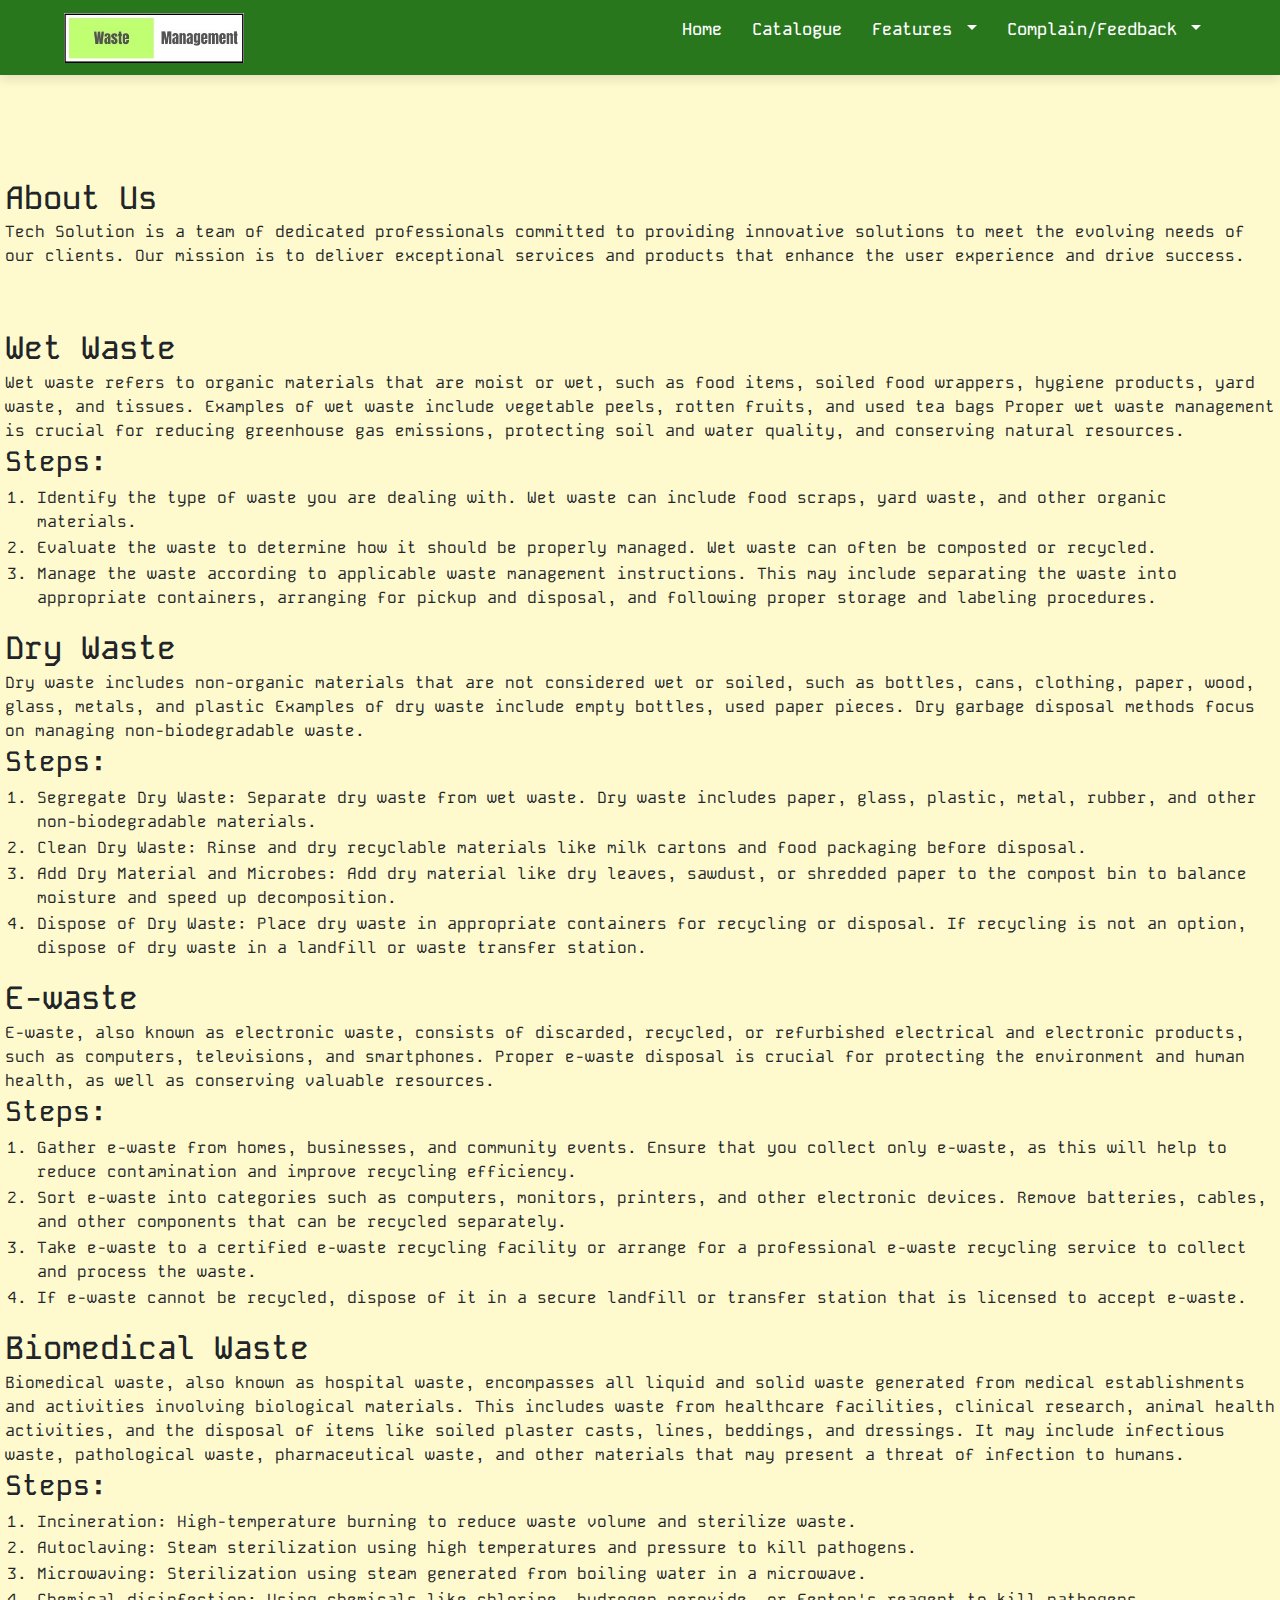
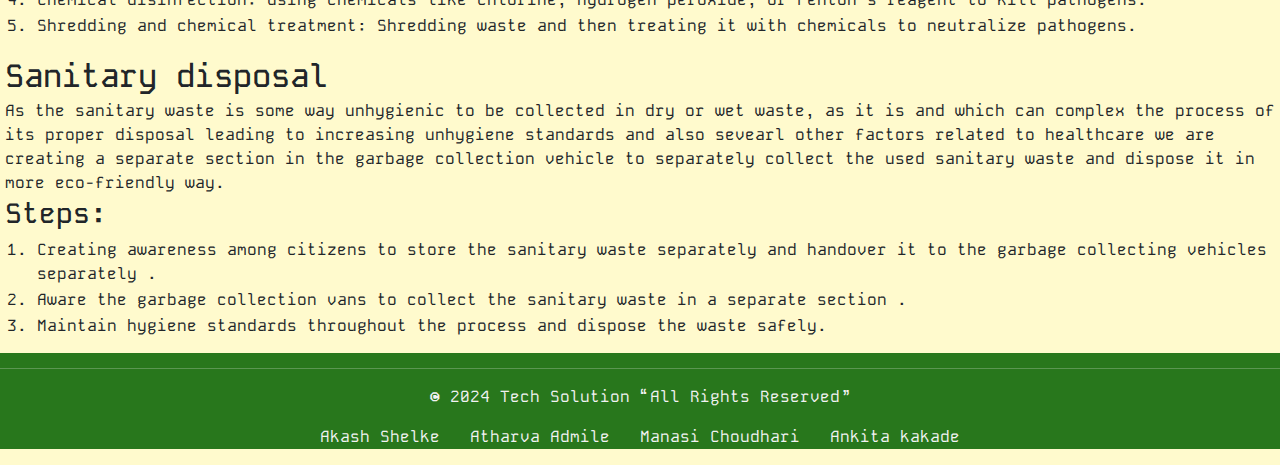
<file: catalogue.html>
<!DOCTYPE html>
<html lang="en" dir="ltr">

<head>
    <meta charset="UTF-8">
    <title>waste Management System</title>
    <link rel="stylesheet" href="style.css">
    <link rel="stylesheet" href="https://cdnjs.cloudflare.com/ajax/libs/font-awesome/5.15.2/css/all.min.css" />
    <meta name="viewport" content="width=device-width, initial-scale=1.0">
    <link rel="preconnect" href="https://fonts.googleapis.com">
    <link rel="preconnect" href="https://fonts.gstatic.com" crossorigin>
    <link href="https://fonts.googleapis.com/css2?family=Kode+Mono:wght@400..700&display=swap" rel="stylesheet">
    <link href="https://cdn.jsdelivr.net/npm/bootstrap@5.3.0-alpha1/dist/css/bootstrap.min.css" rel="stylesheet">
    <style>
        body {
            margin: 0;
            padding: 0;
            background-color: lemonchiffon;
        }

        #about {
            margin-top: 100px;
            margin-bottom: 50px;
        }

        section {
            padding: 5px;
            margin: 5px 0;
            background-color: lemonchiffon;
        }

        section h2 {
            margin-bottom: 2px;
        }

        section p {
            margin-bottom: 2px;
        }

        section ol {
            margin-bottom: 5px;
        }

        section ol li {
            margin-bottom: 2px;
        }
    </style>
</head>

<body>
    <nav>
        <div class="navbar">
            <div class="logo"><img src="logo.jpg" alt="logo"></div>
            <ul class="menu">
                <li><a href="/index.html">Home</a></li>
                <li><a href="/catalogue.html">Catalogue</a></li>
                <li class="nav-item dropdown">
                    <a class="nav-link dropdown-toggle" href="#" id="navbarDropdown" role="button"
                        data-bs-toggle="dropdown" aria-expanded="false">
                        Features
                    </a>
                    <ul class="dropdown-menu" aria-labelledby="navbarDropdown">
                        <li><a class="dropdown-item" href="/action.html">live tracking system</a></li>
                        <li><a class="dropdown-item" href="/ngos.html">NGO's</a></li>
                        <li><a class="dropdown-item" href="featurs.pdf">Website Features</a>
                        </li>
                        <li class="dropdown-item" style="color: black;">QR CODE<img class="dropdown-item"
                                src="QR CODE.png"></li>
                    </ul>
                </li>

                <li class="nav-item dropdown">
                    <a class="nav-link dropdown-toggle" href="#" id="navbarDropdown" role="button"
                        data-bs-toggle="dropdown" aria-expanded="false">
                        Complain/Feedback
                    </a>
                    <ul class="dropdown-menu" aria-labelledby="navbarDropdown">
                        <li><a class="dropdown-item" href="/complaint_form.html">Complain box</a></li>
                        <li><a class="dropdown-item" href="/feedback_form.html">Feedback</a></li>
                    </ul>
                </li>
            </ul>
        </div>
    </nav>
    <section id="about">
        <h2>About Us</h2>
        <p>
            Tech Solution is a team of dedicated professionals committed to providing innovative solutions to meet the
            evolving needs of our clients. Our mission is to deliver exceptional services and products that enhance the
            user experience and drive success.
        </p>
    </section>

    <section id="wet-waste">
        <h2>Wet Waste</h2>
        <p>
            Wet waste refers to organic materials that are moist or wet, such as food items, soiled food wrappers,
            hygiene products, yard waste, and tissues. Examples of wet waste include vegetable peels, rotten fruits, and
            used tea bags Proper wet waste management is crucial for reducing greenhouse gas emissions, protecting soil
            and water quality, and conserving natural resources.
        </p>
        <h3>Steps:</h3>
        <ol>
            <li>Identify the type of waste you are dealing with. Wet waste can include food scraps, yard waste, and
                other organic materials.</li>
            <li>Evaluate the waste to determine how it should be properly managed. Wet waste can often be composted or
                recycled.</li>
            <li>Manage the waste according to applicable waste management instructions. This may include separating the
                waste into appropriate containers, arranging for pickup and disposal, and following proper storage and
                labeling procedures.</li>
        </ol>
    </section>


    <section id="dry-waste">
        <h2>Dry Waste</h2>
        <p>
            Dry waste includes non-organic materials that are not considered wet or soiled, such as bottles, cans,
            clothing, paper, wood, glass, metals, and plastic Examples of dry waste include empty bottles, used paper
            pieces. Dry garbage disposal methods focus on managing non-biodegradable waste.
        </p>
        <h3>Steps:</h3>
        <ol>
            <li>Segregate Dry Waste: Separate dry waste from wet waste. Dry waste includes paper, glass, plastic, metal,
                rubber, and other non-biodegradable materials.</li>
            <li>Clean Dry Waste: Rinse and dry recyclable materials like milk cartons and food packaging before
                disposal.</li>
            <li>Add Dry Material and Microbes: Add dry material like dry leaves, sawdust, or shredded paper to the
                compost bin to balance moisture and speed up decomposition.</li>
            <li>Dispose of Dry Waste: Place dry waste in appropriate containers for recycling or disposal. If recycling
                is not an option, dispose of dry waste in a landfill or waste transfer station.</li>
        </ol>
    </section>

    <section id="e-waste">
        <h2>E-waste</h2>
        <p>
            E-waste, also known as electronic waste, consists of discarded, recycled, or refurbished electrical and
            electronic products, such as computers, televisions, and smartphones. Proper e-waste disposal is crucial for
            protecting the environment and human health, as well as conserving valuable resources.
        </p>
        <h3>Steps:</h3>
        <ol>
            <li>Gather e-waste from homes, businesses, and community events. Ensure that you collect only e-waste, as
                this will help to reduce contamination and improve recycling efficiency.</li>
            <li>Sort e-waste into categories such as computers, monitors, printers, and other electronic devices. Remove
                batteries, cables, and other components that can be recycled separately.</li>
            <li>Take e-waste to a certified e-waste recycling facility or arrange for a professional e-waste recycling
                service to collect and process the waste.</li>
            <li>If e-waste cannot be recycled, dispose of it in a secure landfill or transfer station that is licensed
                to accept e-waste.</li>
        </ol>
    </section>


    <section id="biomedical-waste">
        <h2>Biomedical Waste</h2>
        <p>
            Biomedical waste, also known as hospital waste, encompasses all liquid and solid waste generated from
            medical establishments and activities involving biological materials. This includes waste from healthcare
            facilities, clinical research, animal health activities, and the disposal of items like soiled plaster
            casts, lines, beddings, and dressings. It may include infectious waste, pathological waste, pharmaceutical
            waste, and other materials that may present a threat of infection to humans.
        </p>
        <h3>Steps:</h3>
        <ol>
            <li>Incineration: High-temperature burning to reduce waste volume and sterilize waste.</li>
            <li>Autoclaving: Steam sterilization using high temperatures and pressure to kill pathogens.</li>
            <li>Microwaving: Sterilization using steam generated from boiling water in a microwave.</li>
            <li>Chemical disinfection: Using chemicals like chlorine, hydrogen peroxide, or Fenton's reagent to kill
                pathogens.</li>
            <li>Shredding and chemical treatment: Shredding waste and then treating it with chemicals to neutralize
                pathogens.</li>
        </ol>
    </section>

    <section id="sanitary_disposal">
        <h2> Sanitary disposal</h2>
        <p>
            As the sanitary waste is some way unhygienic to be collected in dry or wet waste, as it is and which
            can complex the process of its proper disposal leading to increasing unhygiene standards and also
            sevearl other factors related to healthcare we are creating a separate section in the garbage
            collection vehicle to separately collect the used sanitary waste and dispose it in more eco-friendly
            way.
        </p>
        <h3>Steps:</h3>
        <ol>
            <li>Creating awareness among citizens to store the sanitary waste separately and handover it to the
                garbage collecting vehicles separately .</li>
            <li>Aware the garbage collection vans to collect the sanitary waste in a separate section .</li>
            <li>Maintain hygiene standards throughout the process and dispose the waste safely. </li>
        </ol>
    </section>
    <footer>
        <hr>
        <p>© 2024 Tech Solution “All Rights Reserved”</p>
        <ul>
            <li>Akash Shelke</li>
            <li>Atharva Admile</li>
            <li>Manasi Choudhari</li>
            <li>Ankita kakade</li>
        </ul>
    </footer>

    <script src="https://cdn.jsdelivr.net/npm/bootstrap@5.3.0-alpha1/dist/js/bootstrap.bundle.min.js"></script>
</body>

</html>
</file>
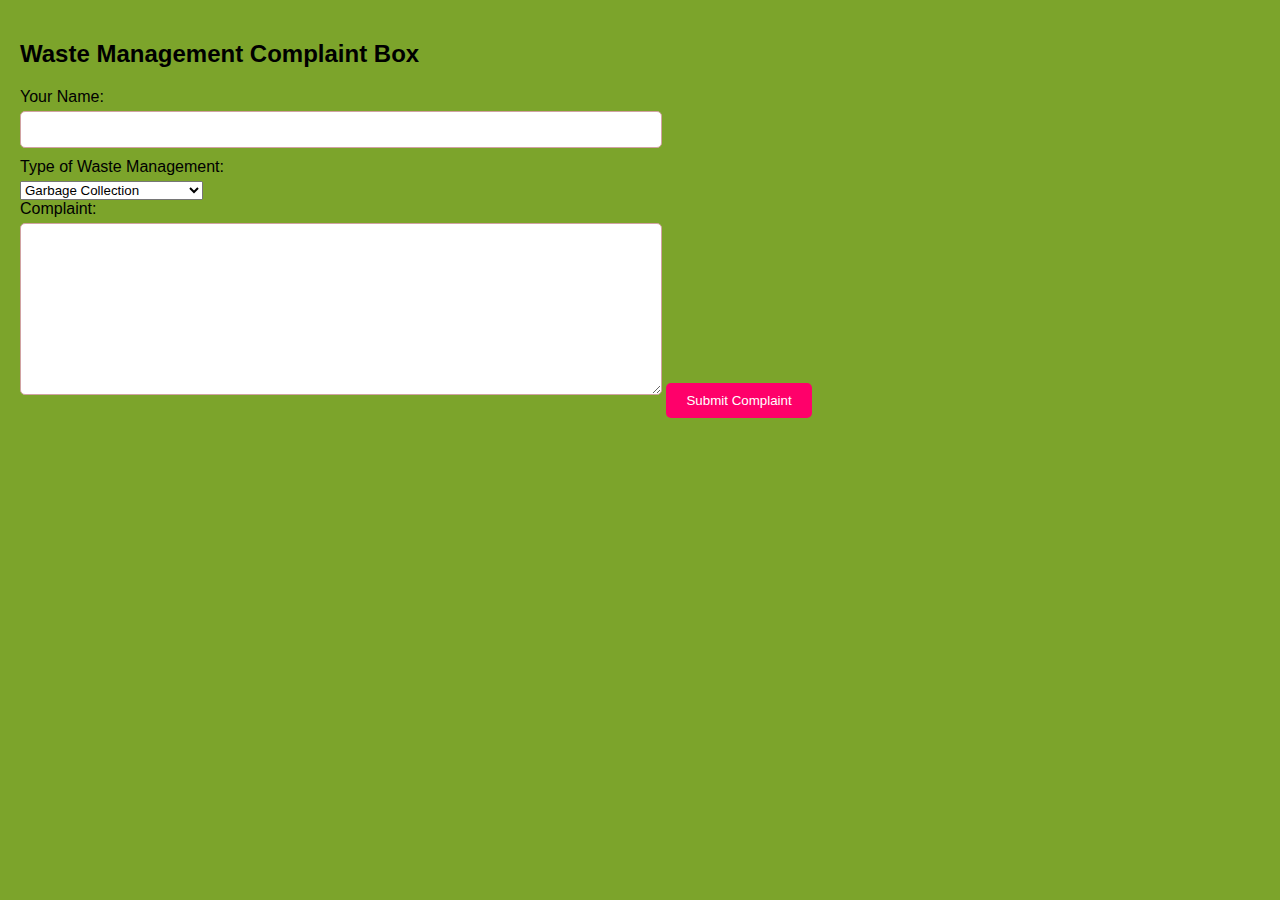
<file: complaint_form.html>
<!DOCTYPE html>
<html lang="en">

<head>
    <meta charset="UTF-8">
    <meta name="viewport" content="width=device-width, initial-scale=1.0">
    <title>Waste Management Complaint Box</title>
    <style>
        body {
            font-family: Arial, sans-serif;
            margin: 0;
            padding: 20px;
            background-color: rgb(124, 164, 43);
        }

        h2 {
            margin-bottom: 20px;
        }

        label {
            display: block;
            margin-bottom: 5px;
        }

        input[type="text"],
        textarea {
            width: 50%;
            padding: 10px;
            margin-bottom: 10px;
            border-radius: 5px;
            border: 1px solid #d1a2a2;
        }

        textarea {
            resize: vertical;
            height: 150px;
        }

        button {
            padding: 10px 20px;
            background-color: #ff006a;
            color: #fff;
            border: none;
            border-radius: 5px;
            cursor: pointer;
        }

        button:hover {
            background-color: #377d8b;
        }
    </style>
</head>

<body>

    <h2>Waste Management Complaint Box</h2>

    <form id="complaintForm">
        <label for="name">Your Name:</label>
        <input type="text" id="name" name="name" required>

        <label for="type">Type of Waste Management:</label>
        <select id="type" name="type">
            <option value="Garbage Collection">Garbage Collection</option>
            <option value="Recycling">Recycling</option>
            <option value="Composting">Composting</option>
            <option value="Hazardous Waste Disposal">Hazardous Waste Disposal</option>
        </select>

        <label for="complaint">Complaint:</label>
        <textarea id="complaint" name="complaint" required></textarea>

        <button type="submit">Submit Complaint</button>
    </form>

    <script>
        document.getElementById('complaintForm').addEventListener('submit', function (event) {
            event.preventDefault();

            var formData = new FormData(this);

            var jsonObject = {};
            formData.forEach(function (value, key) {
                jsonObject[key] = value;
            });


            console.log(jsonObject);

            alert('Thank you for your complaint. We will address the issue as soon as possible.');

            this.reset();
        });
    </script>

</body>

</html>
</file>
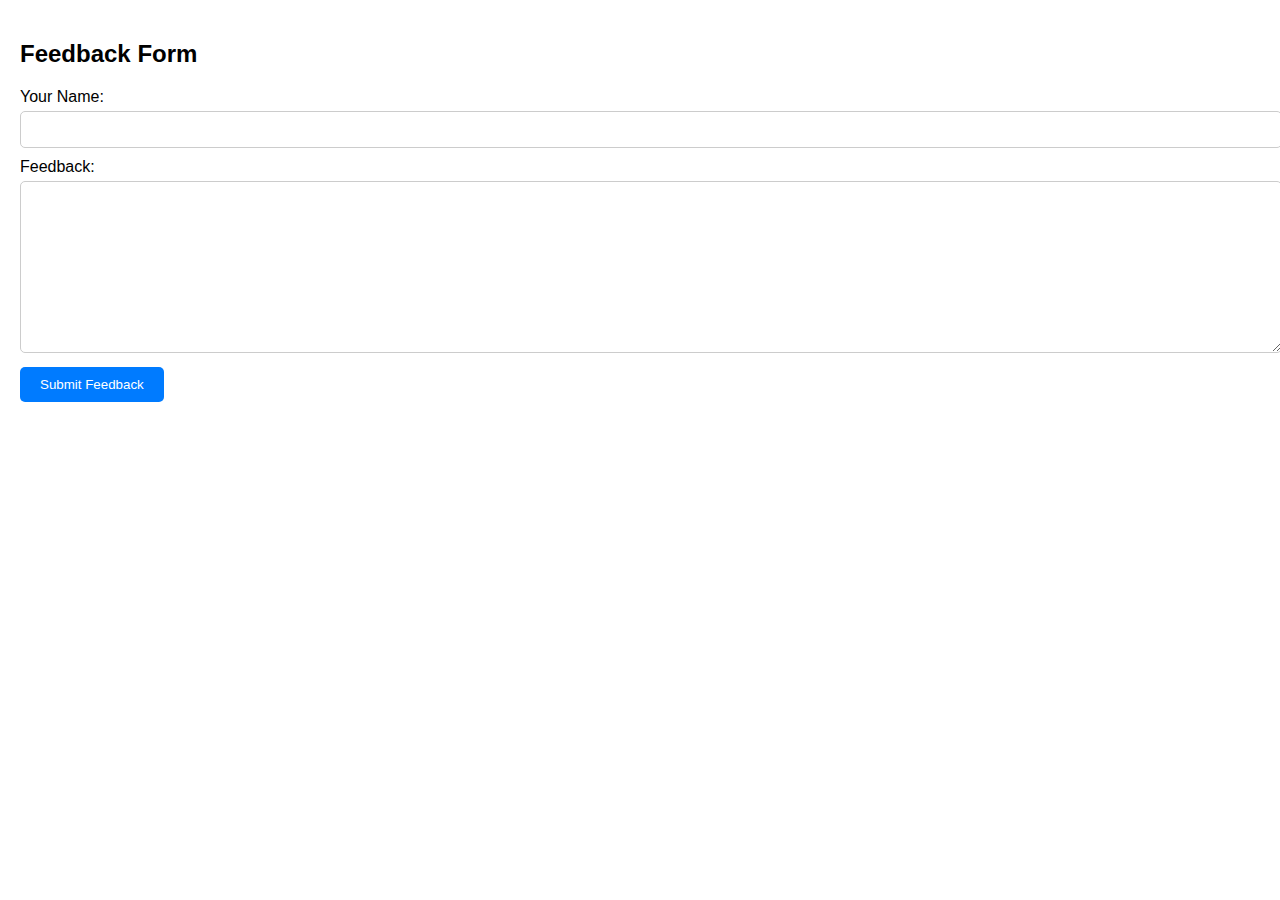
<file: feedback_form.html>
<!DOCTYPE html>
<html lang="en">

<head>
    <meta charset="UTF-8">
    <meta name="viewport" content="width=device-width, initial-scale=1.0">
    <title>Feedback Form</title>
    <style>
        body {
            font-family: Arial, sans-serif;
            margin: 0;
            padding: 20px;
        }

        h2 {
            margin-bottom: 20px;
        }

        label {
            display: block;
            margin-bottom: 5px;
        }

        input[type="text"],
        textarea {
            width: 100%;
            padding: 10px;
            margin-bottom: 10px;
            border-radius: 5px;
            border: 1px solid #ccc;
        }

        textarea {
            resize: vertical;
            height: 150px;
        }

        button {
            padding: 10px 20px;
            background-color: #007bff;
            color: #fff;
            border: none;
            border-radius: 5px;
            cursor: pointer;
        }

        button:hover {
            background-color: #0056b3;
        }
    </style>
</head>

<body>

    <h2>Feedback Form</h2>

    <form id="feedbackForm">
        <label for="name">Your Name:</label>
        <input type="text" id="name" name="name" required>

        <label for="feedback">Feedback:</label>
        <textarea id="feedback" name="feedback" required></textarea>

        <button type="submit">Submit Feedback</button>
    </form>

    <script>

        document.getElementById('feedbackForm').addEventListener('submit', function (event) {
            event.preventDefault();


            var name = document.getElementById('name').value;
            var feedback = document.getElementById('feedback').value;


            var feedbackObj = {
                name: name,
                feedback: feedback
            };


            if (typeof (Storage) !== "undefined") {

                var existingFeedback = JSON.parse(localStorage.getItem('feedback')) || [];


                existingFeedback.push(feedbackObj);


                localStorage.setItem('feedback', JSON.stringify(existingFeedback));


                alert('Thank you for your feedback!');

                document.getElementById('feedbackForm').reset();
            } else {
                alert('Local storage is not supported in your browser. Feedback cannot be saved.');
            }
        });
    </script>

</body>

</html>
</file>
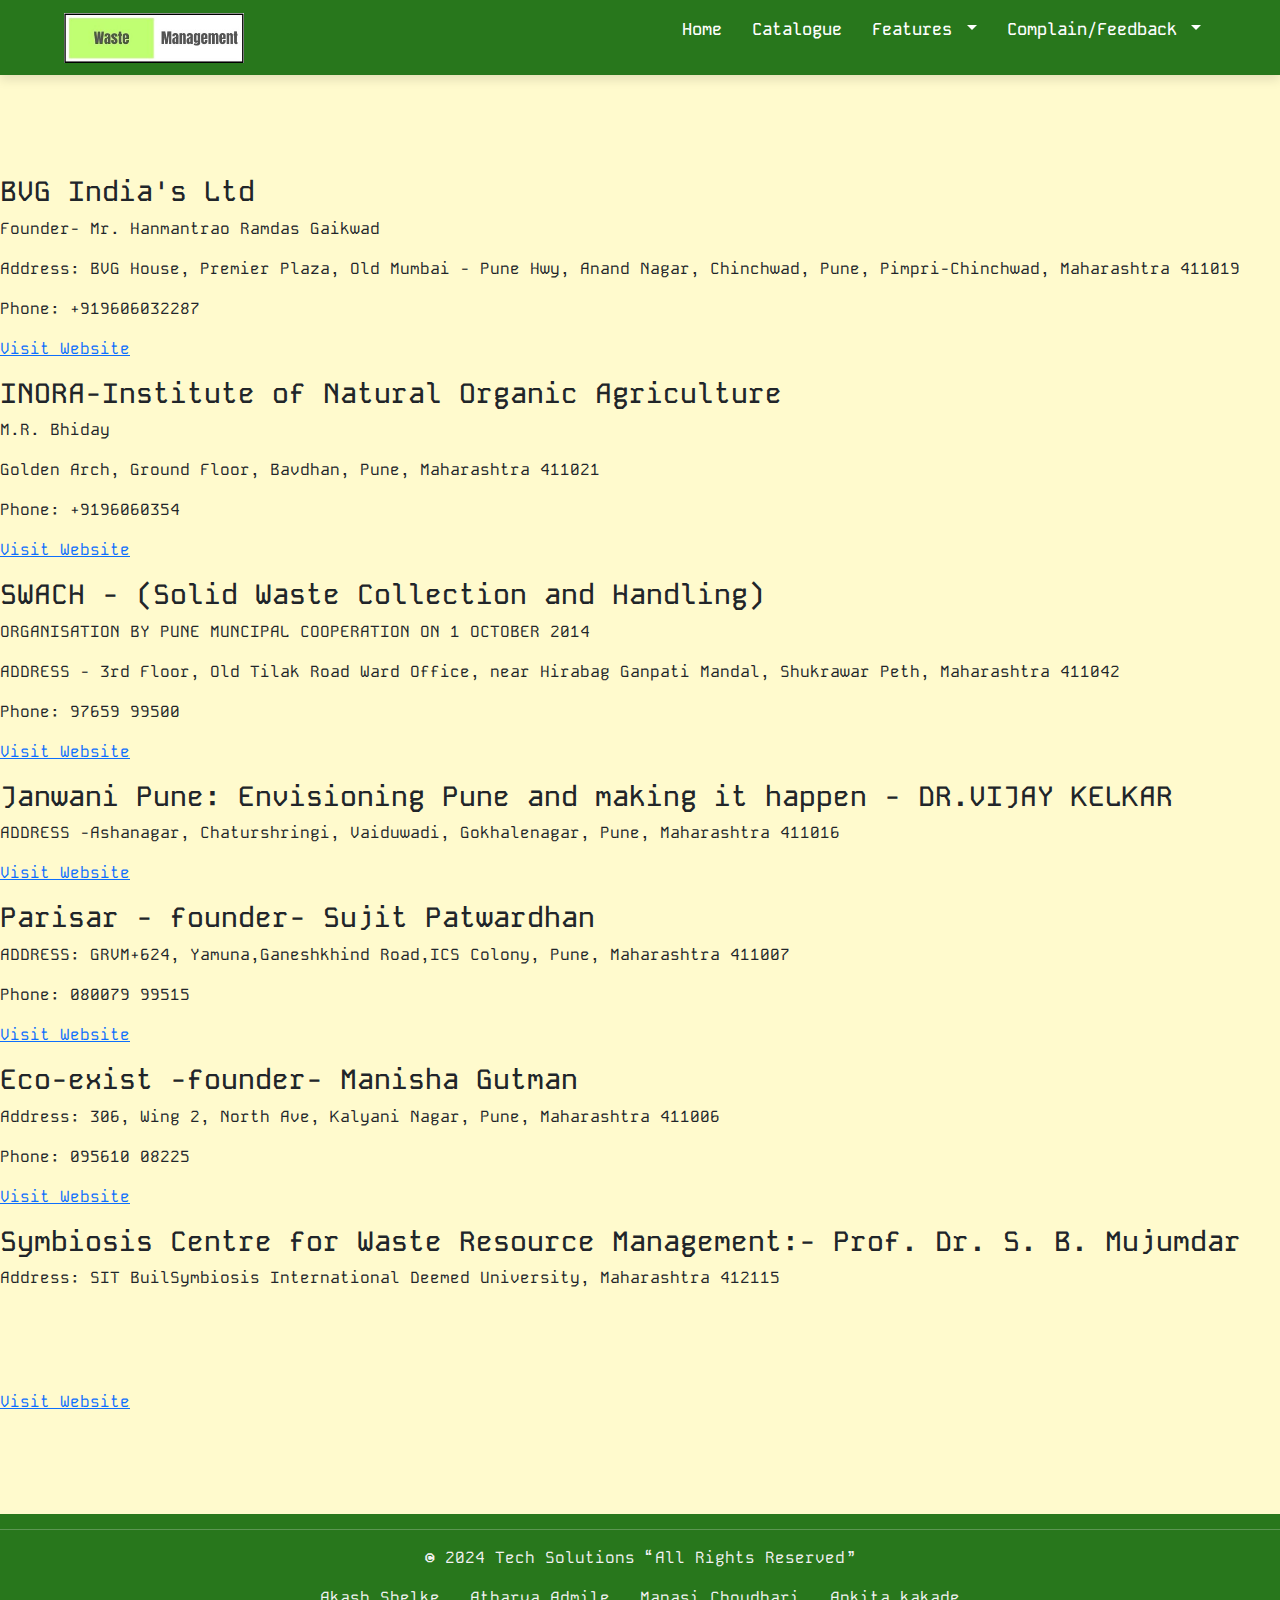
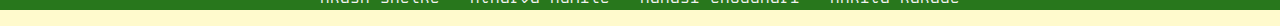
<file: ngos.html>
<!DOCTYPE html>
<html lang="en" dir="ltr">

<head>
    <meta charset="UTF-8">
    <title>Waste Management System</title>
    <link rel="stylesheet" href="style.css">
    <link rel="stylesheet" href="https://cdnjs.cloudflare.com/ajax/libs/font-awesome/5.15.2/css/all.min.css" />
    <meta name="viewport" content="width=device-width, initial-scale=1.0">
    <link rel="preconnect" href="https://fonts.googleapis.com">
    <link rel="preconnect" href="https://fonts.gstatic.com" crossorigin>
    <link href="https://fonts.googleapis.com/css2?family=Kode+Mono:wght@400..700&display=swap" rel="stylesheet">
    <link href="https://cdn.jsdelivr.net/npm/bootstrap@5.3.0-alpha1/dist/css/bootstrap.min.css" rel="stylesheet">
    <link rel="preconnect" href="https://fonts.googleapis.com">
    <link rel="preconnect" href="https://fonts.gstatic.com" crossorigin>
    <link
        href="https://fonts.googleapis.com/css2?family=DM+Serif+Display:ital@0;1&family=Kode+Mono:wght@400..700&display=swap"
        rel="stylesheet">
    <style>
        body {
            margin: 0;
            padding: 0;
            background-color: lemonchiffon;
        }

        .content {
            margin-top: 100px;
        }

        .container {
            max-width: 1200px;
            margin: 0 auto;
            padding: 20px;
        }

        .ngo-card3 p {
            margin-bottom: 100px;
        }

        .header {
            display: flex;
            justify-content: space-between;
            align-items: center;
            margin-bottom: 20px;
        }
    </style>
</head>

<body>
    <nav>
        <div class="navbar">
            <div class="logo"><img src="logo.jpg" alt="logo"></div>
            <ul class="menu">
                <li><a href="/index.html">Home</a></li>
                <li><a href="/catalogue.html">Catalogue</a></li>
                <li class="nav-item dropdown">
                    <a class="nav-link dropdown-toggle" href="#" id="navbarDropdown" role="button"
                        data-bs-toggle="dropdown" aria-expanded="false">
                        Features
                    </a>
                    <ul class="dropdown-menu" aria-labelledby="navbarDropdown">
                        <li><a class="dropdown-item" href="/action.html">live tracking system</a></li>
                        <li><a class="dropdown-item" href="/ngos.html">NGO's</a></li>
                        <li><a class="dropdown-item" href="featurs.pdf">Website Features</a>
                        </li>
                        <li class="dropdown-item" style="color: black;">QR CODE<img class="dropdown-item"
                                src="QR CODE.png">
                        </li>
                    </ul>
                </li>

                <li class="nav-item dropdown">
                    <a class="nav-link dropdown-toggle" href="#" id="navbarDropdown" role="button"
                        data-bs-toggle="dropdown" aria-expanded="false">
                        Complain/Feedback
                    </a>
                    <ul class="dropdown-menu" aria-labelledby="navbarDropdown">
                        <li><a class="dropdown-item" href="/complaint_form.html">Complain box</a></li>
                        <li><a class="dropdown-item" href="/feedback_form.html">Feedback</a></li>
                    </ul>
                </li>
            </ul>
        </div>
    </nav>
    <div class="content">
        <div class="ngo-card">
            <h3>BVG India's Ltd</h3>
            <p>Founder- Mr. Hanmantrao Ramdas Gaikwad</p>
            <p>Address: BVG House, Premier Plaza, Old Mumbai - Pune Hwy, Anand Nagar, Chinchwad, Pune, Pimpri-Chinchwad,
                Maharashtra 411019</p>
            <p>Phone: +919606032287</p>
            <p><a href="https://bvgindia.com/">Visit Website</a></p>
        </div>

        <div class="ngo-card">
            <h3>INORA-Institute of Natural Organic Agriculture</h3>
            <p>M.R. Bhiday</p>
            <p>Golden Arch, Ground Floor, Bavdhan, Pune, Maharashtra 411021</p>
            <p>Phone: +9196060354</p>
            <p><a href="https://inora.org/">Visit Website</a></p>
        </div>

        <div class="ngo-card">
            <h3>SWACH - (Solid Waste Collection and Handling)</h3>
            <p>ORGANISATION BY PUNE MUNCIPAL COOPERATION ON 1 OCTOBER 2014</p>
            <p>ADDRESS - 3rd Floor, Old Tilak Road Ward Office, near Hirabag Ganpati Mandal, Shukrawar Peth, Maharashtra
                411042</p>
            <p>Phone: 97659 99500</p>
            <p><a href="https://swachpune.org/">Visit Website</a></p>
        </div>

        <div class="ngo-card">
            <h3>Janwani Pune: Envisioning Pune and making it happen - DR.VIJAY KELKAR</h3>
            <p>ADDRESS -Ashanagar, Chaturshringi, Vaiduwadi, Gokhalenagar, Pune, Maharashtra 411016</p>
            <p><a href="https://janwani.org/">Visit Website</a></p>
        </div>

        <div class="ngo-card">
            <h3>Parisar - founder- Sujit Patwardhan</h3>
            <p>ADDRESS: GRVM+624, Yamuna,Ganeshkhind Road,ICS Colony, Pune, Maharashtra 411007</p>
            <p>Phone: 080079 99515</p>
            <p><a href="https://parisar.org/">Visit Website</a></p>
        </div>

        <div class="ngo-card">
            <h3>Eco-exist -founder- Manisha Gutman</h3>
            <p>Address: 306, Wing 2, North Ave, Kalyani Nagar, Pune, Maharashtra 411006</p>
            <p>Phone: 095610 08225</p>
            <p><a href="https://ecoexist.in/">Visit Website</a></p>
        </div>

        <div class="ngo-card3">
            <h3>Symbiosis Centre for Waste Resource Management:- Prof. Dr. S. B. Mujumdar</h3>
            <p>Address: SIT BuilSymbiosis International Deemed University, Maharashtra 412115</p>
            <p><a href="https://www.symbiosis.ac.in/">Visit Website</a></p>
        </div>
        <footer>
            <hr>
            <p>© 2024 Tech Solutions “All Rights Reserved”</p>
            <ul>
                <li>Akash Shelke</li>
                <li>Atharva Admile</li>
                <li>Manasi Choudhari</li>
                <li>Ankita kakade</li>
            </ul>
        </footer>
</body>

</html>
</file>
<file: style.css>
* {
  margin: 0;
  padding: 0;
  box-sizing: border-box;
  font-family: "Kode Mono", monospace;
}
.logo img {
    max-height: 50px; 
    margin-right: 20px 20px; 
}
body {
  margin: 0;
  padding: 0;
  background-color:  lemonchiffon;
}

nav {
  /* position: fixed; */
  left: 0;
  top: 0;
  width: 100%;
  height: 75px;
  background:rgb(40, 119, 28);
  box-shadow: 0 5px 10px rgba(0, 0, 0, 0.1);
}

nav .navbar {
  display: flex;
  align-items: center;
  justify-content: space-between;
  height: 100%;
  max-width: 90%;
  background:rgb(40, 119, 28);
  margin: auto;
}

nav .navbar .logo a {
  color: #fff;
  font-size: 27px;
  font-weight: 600;
  text-decoration: none;
}

nav .navbar .menu {
  display: flex;
}

.navbar .menu li {
  list-style: none;
  margin: 0 15px;
}

.navbar .menu li a {
  color: #fff;
  font-size: 17px;
  font-weight: 500;
  text-decoration: none;
}


.dropdown {
  position: relative;
}

.dropdown-content {
  display: none;
  position: absolute;
  min-width: 160px;
  box-shadow: 0 8px 16px 0 rgba(0, 0, 0, 0.2);
  z-index: 1;
}

.dropdown-content a {
  background:rgb(40, 119, 28);
  padding: 12px 16px;
  text-decoration: none;
  display: block;
}

.dropdown-menu.show {
  background:rgb(40, 119, 28);
}

.dropdown:hover .dropdown-content {
  display: block;
}

.dropdown-menu {
  background: #21de99;
}

.dropdown-menu li:hover a {
  color: #0ba920;
}
footer {
  /* position: fixed; */
  bottom: 0;
  width: 100%;
  padding-top: 15px; 
  background: rgb(40, 119, 28);
  color: #f2f2f2;
  text-align: center;
}

footer hr {
  margin-top: 0; 
}

footer ul {
  list-style: none;
  padding: 0;
}

footer ul li {
  display: inline;
  margin: 0 10px;
}

.container {
    width: 80%;
    margin: 100px auto 0;
    padding: 20px;
    background-color: #f0f0f0;
    border-radius: 10px;
    box-shadow: 0 0 10px rgba(0, 0, 0, 0.1);

}
.firstsection{
    background-color: lemonchiffon;
    display: flex;
    justify-content: space-around;
    margin-top: 100px;
}
.firstsection div{
    font-size: 100px;
    display: flex;
    justify-content: space-around;
    margin: 25px;
}
.leftsection{
    width: 35px;
    margin-top: 100px;
}
.rightection{
    width: 35px;
    margin-top: 100px;
}
.leftsection samp{
    font-size: 80px;
    font-family:DM Serif;
    color: #0ba920;
    text-shadow: 5px 10px 10px  rgb(115, 36, 36);
}

.container_a{
  font-size: 10px;
}
</file>
